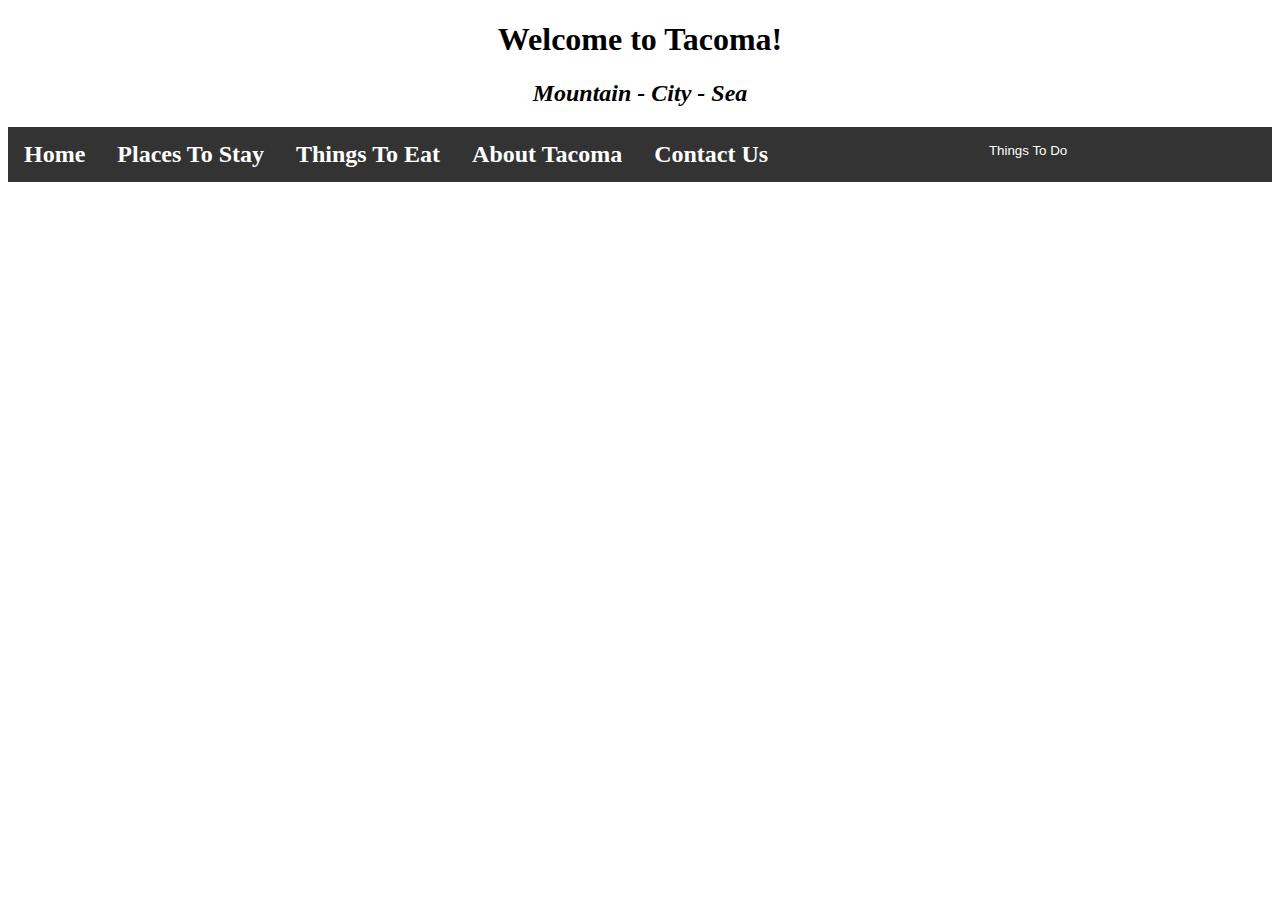
<file: index.html>
<!DOCTYPE html>
<head>
	<!-- we need a title -->
  	<meta charset="utf-8" />
  	<title>?Title About Tacoma?</title>
  	<script src="script.js"></script>
  	<link rel="stylesheet" type="text/css" href="style.css">


	<h1>Welcome to Tacoma!</h1>
	<h2><i>Mountain - City - Sea</i><h2>

  	 <nav>
              <ul>
                  <li><a href="home.html" class="current">Home</a></li>
                  <!-- things.html will be a drop down menu -->
                 <div class="dropdown">
				  <button onclick="myFunction()" class="dropbtn">Things To Do</button>
				  <div id="myDropdown" class="dropdown-content">
				    <a href="#home">Home</a>
				    <a href="#about">About</a>
				    <a href="#contact">Contact</a>
				  </div>
				</div>
                  <li><a href="Stay.html" class="current">Places To Stay</a></li>
                  <li><a href="Food.html" class="current">Things To Eat</a></li>
                  <li><a href="About.html" class="current">About Tacoma</a></li>
                  <li><a href="form.php" class="current">Contact Us</a></li>

              </ul>
        </nav>
</head>
<body>
</body>
</html>
</file>
<file: style.css>
h1 {
  text-align: center;
}

h2 { 
  text-align: center;
 }


.dropbtn {
  background-color: #333;
  color: white;
  padding: 16px;
  border: none;
  cursor: pointer;
}

.dropbtn:hover, .dropbtn:focus {
  background-color: #111;
}

.dropdown {
  position: relative;
  display: inline-block;
}

.dropdown-content {
  display: none;
  position: absolute;
  background-color: #f1f1f1;
  min-width: 160px;
  overflow: auto;
  box-shadow: 0px 8px 16px 0px rgba(0,0,0,0.2);
  z-index: 1;
}

.dropdown-content a {
  color: black;
  padding: 12px 16px;
  text-decoration: none;
  display: block;
}

.dropdown a:hover {background-color: #111;}

.show {display: block;}
ul {
  list-style-type: none;
  margin: 0;
  padding: 0;
  overflow: hidden;
  background-color: #333;
}

li {
  float: left;
}

li a {
  display: block;
  color: white;
  text-align: center;
  padding: 14px 16px;
  text-decoration: none;
}

li a:hover {
  background-color: #111;
}
</file>
